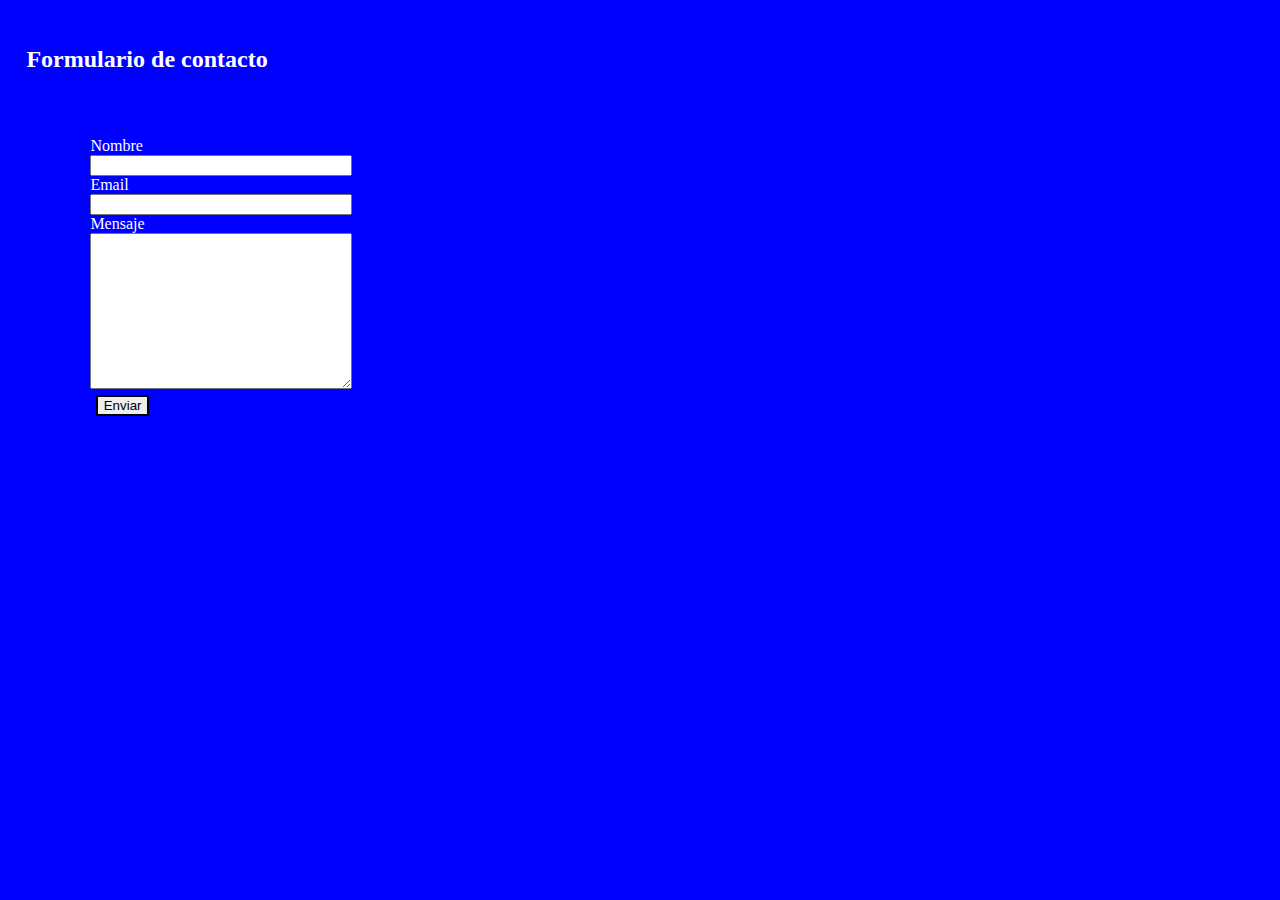
<file: pruebas/index.html>
<!DOCTYPE html>
<html lang="en">
  <head>
    <meta charset="UTF-8" />
    <meta name="viewport" content="width=device-width, initial-scale=1.0" />
    <title>formulario</title>
    <link rel="stylesheet" href="styles.css" />
  </head>
  <body>
    <div id="form-continer">
      <h2 class="titulo-form">Formulario de contacto</h2>
      <form id="formulario">
        <label for="nombre">Nombre</label>
        <input type="text" id="nombre" name="nombre" required />
        <label for="email">Email</label>
        <input type="text" id="email" name="email" required />
        <label for="mensaje">Mensaje</label>
        <textarea
          name="mensaje"
          id="mensaje"
          cols="30"
          rows="10"
          required
        ></textarea>
        <button type="button" onclick="envialformulario">Enviar</button>
      </form>
    </div>
  </body>
</html>
</file>
<file: pruebas/styles.css>
body{
    background-color: blue;
    padding: 20px;
    margin: 0.4em;
    color: white;
    border-radius: 8px;
    flex-wrap: wrap;
}
.titulo-form{
    justify-content: center;
}
#formulario{
    flex-wrap: wrap;
    display: flex;
    flex-direction: column;

    width: 1%;
    margin: 4em;
}
button{
    width: 4em;
    border-style: double;
    margin: 0.4em;
}
</file>
